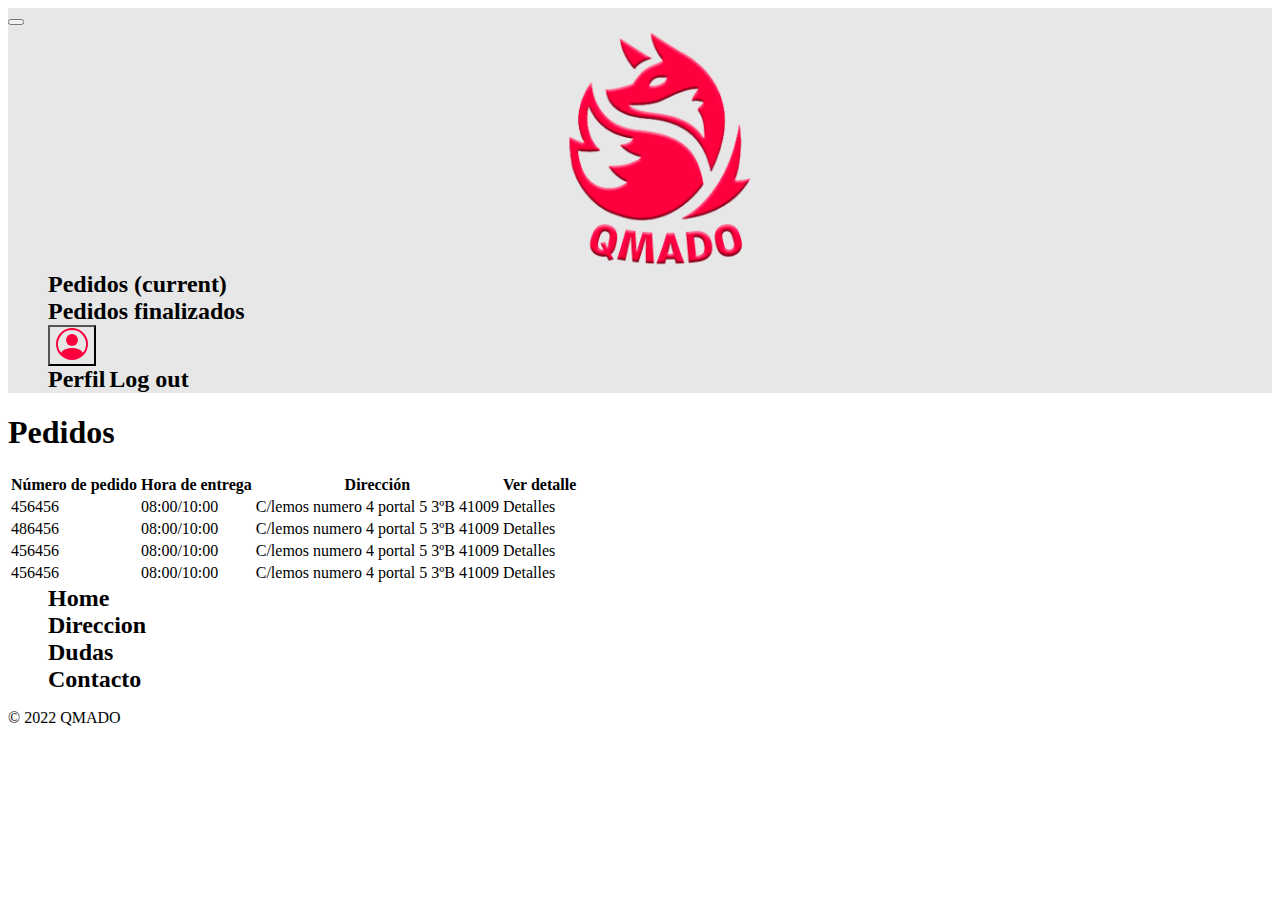
<file: index.html>
<!DOCTYPE html>
<html lang="es">
<head>
  <meta charset="UTF-8">
  <meta name="viewport" content="width=device-width, initial-scale=1.0">
  <title>Bootstrap Site</title>
  <link rel="stylesheet" href="css/style.css">
  <link rel="stylesheet" href="https://stackpath.bootstrapcdn.com/bootstrap/5.0.0-alpha1/css/bootstrap.min.css" integrity="sha384-r4NyP46KrjDleawBgD5tp8Y7UzmLA05oM1iAEQ17CSuDqnUK2+k9luXQOfXJCJ4I" crossorigin="anonymous">
  <script src="https://cdn.jsdelivr.net/npm/popper.js@1.16.0/dist/umd/popper.min.js" integrity="sha384-Q6E9RHvbIyZFJoft+2mJbHaEWldlvI9IOYy5n3zV9zzTtmI3UksdQRVvoxMfooAo" crossorigin="anonymous"></script>
  <script src="https://stackpath.bootstrapcdn.com/bootstrap/5.0.0-alpha1/js/bootstrap.min.js" integrity="sha384-oesi62hOLfzrys4LxRF63OJCXdXDipiYWBnvTl9Y9/TRlw5xlKIEHpNyvvDShgf/" crossorigin="anonymous"></script>
</head>
<body>
    <nav class="navbar navbar-expand-lg navbar-light navbarColor ">
        <button class="navbar-toggler" type="button" data-toggle="collapse" data-target="#navbarNavDropdown" aria-controls="navbarNavDropdown" aria-expanded="false" aria-label="Toggle navigation">
          <span class="navbar-toggler-icon"></span>
        </button>
        <div class="collapse navbar-collapse " id="navbarNavDropdown">
          <ul class="row flex-row justify-content-center align-items-center">
            <li class="nav-item logui mb-2 text-center col-lg-3">
              <img class="logo" src="img/Logo_QMado.png" alt="logo">
            </li>
            <li class="nav-item col-lg-3">
              <a class="nav-link text-center" href="index.html">Pedidos <span class="sr-only">(current)</span></a>
            </li>
            <li class="nav-item col-lg-3">
              <a class="nav-link text-center" href="finalizar.html">Pedidos finalizados</a>
            </li>
            <li class="nav-item col-lg-3 justify-content-center d-flex">
              <div class="dropdown">
                <button class="border-0 navbarColor" id="dropdownMenuButton" data-toggle="dropdown" aria-haspopup="true" aria-expanded="false">
                  <svg xmlns="http://www.w3.org/2000/svg" width="32" height="32" fill="#FF003F" class="bi bi-person-circle" viewBox="0 0 16 16">
                    <path d="M11 6a3 3 0 1 1-6 0 3 3 0 0 1 6 0z"/>
                    <path fill-rule="evenodd" d="M0 8a8 8 0 1 1 16 0A8 8 0 0 1 0 8zm8-7a7 7 0 0 0-5.468 11.37C3.242 11.226 4.805 10 8 10s4.757 1.225 5.468 2.37A7 7 0 0 0 8 1z"/>
                  </svg>
                </button>
                <div class="dropdown-menu" aria-labelledby="dropdownMenuButton">
                  <a class="dropdown-item" href="#">Perfil</a>
                  <a class="dropdown-item" href="#">Log out</a>
                </div>
              </div>
            </li>
          </ul>
        </div>
      </nav>
       <h1 class="text-center py-5">Pedidos</h1>
       <div class=" border border-dark rounded container">
        <table class="table container">
            <thead class="thead-dark">
                <tr>
                    <th class="text-center py-3">Número de pedido</th>
                    <th class="text-center py-3">Hora de entrega</th>
                    <th class="text-center py-3">Dirección</th>
                    <th class="text-center py-3">Ver detalle</th>

                </tr>
            </thead>
            <tbody>
                <tr>
                    <td class="py-5 text-center">456456</td>
                    <td class="py-5 text-center">08:00/10:00</td>
                    <td class="py-5 text-center">C/lemos numero 4 portal 5 3ºB 41009</td>
                    <td class="py-5 text-center"><a href="detalle.html" class="btn btn-danger">Detalles</a></td>

                </tr>

                <tr>
                    <td class="py-5 text-center">486456</td>
                    <td class="py-5 text-center">08:00/10:00</td>
                    <td class="py-5 text-center">C/lemos numero 4 portal 5 3ºB 41009</td>
                    <td class="py-5 text-center"><a href="detalle.html" class="btn btn-danger">Detalles</a></td>

                </tr>

                <tr>
                    <td class="py-5 text-center">456456</td>
                    <td class="py-5 text-center">08:00/10:00</td>
                    <td class="py-5 text-center">C/lemos numero 4 portal 5 3ºB 41009</td>
                    <td class="py-5 text-center"><a href="detalle.html" class="btn btn-danger">Detalles</a></td>

                </tr>

                <tr>
                    <td class="py-5 text-center">456456</td>
                    <td class="py-5 text-center">08:00/10:00</td>
                    <td class="py-5 text-center">C/lemos numero 4 portal 5 3ºB 41009</td>
                    <td class="py-5 text-center"><a href="detalle.html" class="btn btn-danger">Detalles</a></td>

                </tr>

            </tbody>
        </table>
    </div>

    <div class="container">
      <footer class="py-3 my-4">
        <ul class="nav justify-content-center border-bottom pb-3 mb-3">
          <li class="nav-item"><a href="#" class="nav-link px-2 text-muted">Home</a></li>
          <li class="nav-item"><a href="#" class="nav-link px-2 text-muted">Direccion</a></li>
          <li class="nav-item"><a href="#" class="nav-link px-2 text-muted">Dudas</a></li>
          <li class="nav-item"><a href="#" class="nav-link px-2 text-muted">Contacto</a></li>
        </ul>
        <p class="text-center text-muted">© 2022 QMADO</p>
      </footer>
    </div>
</body>
</html>
</file>
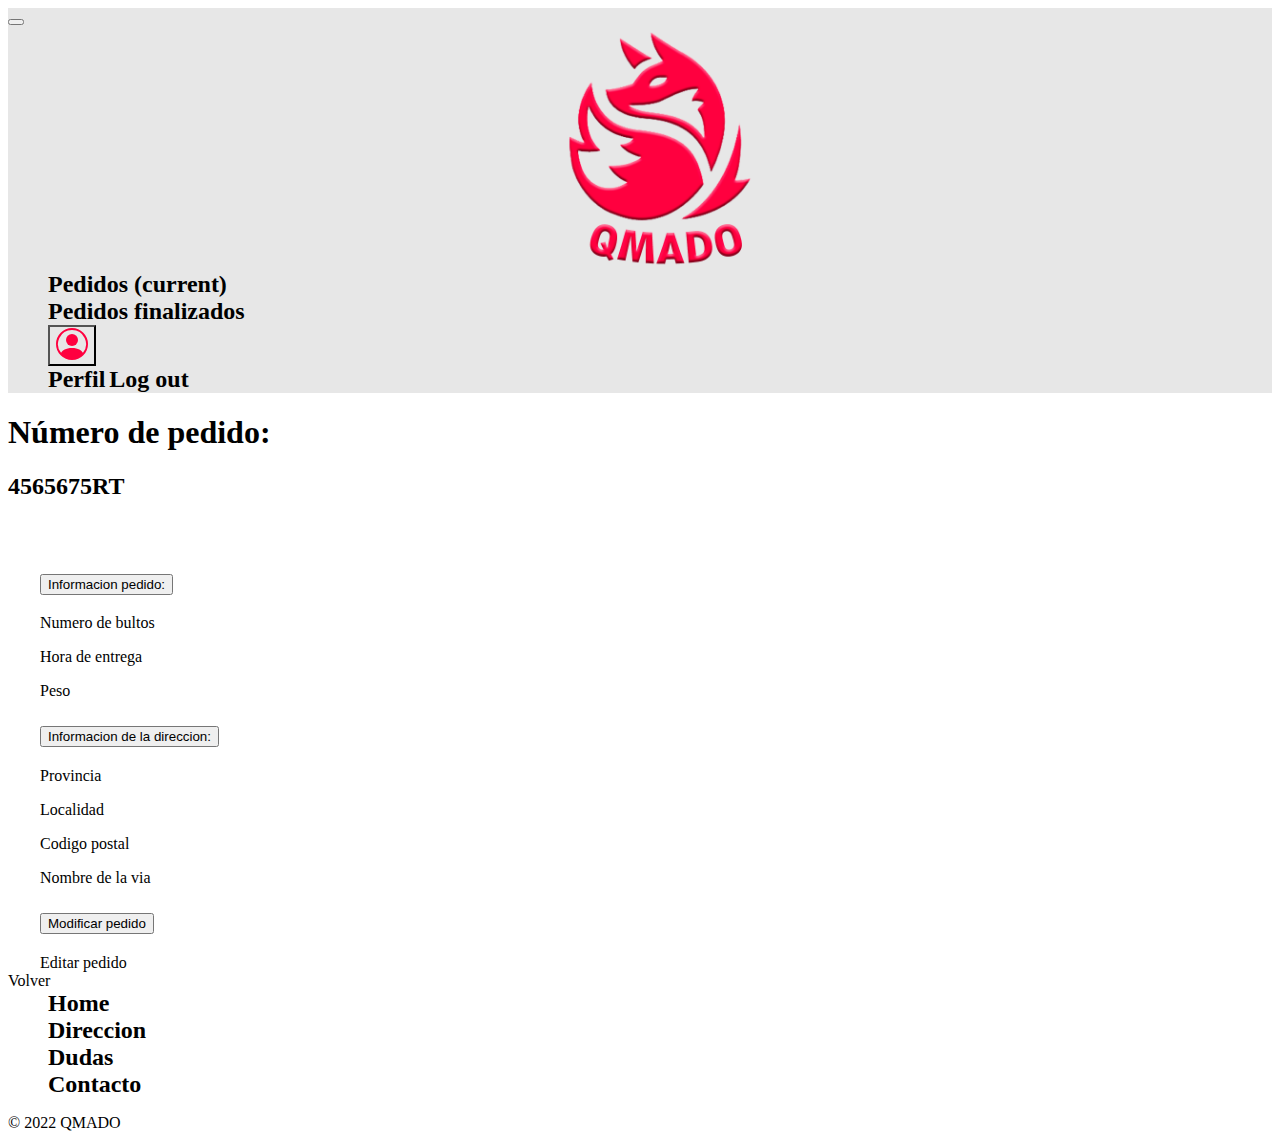
<file: detalle.html>
<!DOCTYPE html>
<html lang="es">
<head>
  <meta charset="UTF-8">
  <meta name="viewport" content="width=device-width, initial-scale=1.0">
  <title>Bootstrap Site</title>
  <link rel="stylesheet" href="css/style.css">
  <link rel="stylesheet" href="https://cdn.jsdelivr.net/npm/bootstrap-icons@1.10.3/font/bootstrap-icons.css">
  <link rel="stylesheet" href="https://stackpath.bootstrapcdn.com/bootstrap/5.0.0-alpha1/css/bootstrap.min.css" integrity="sha384-r4NyP46KrjDleawBgD5tp8Y7UzmLA05oM1iAEQ17CSuDqnUK2+k9luXQOfXJCJ4I" crossorigin="anonymous">
  <script src="https://cdn.jsdelivr.net/npm/popper.js@1.16.0/dist/umd/popper.min.js" integrity="sha384-Q6E9RHvbIyZFJoft+2mJbHaEWldlvI9IOYy5n3zV9zzTtmI3UksdQRVvoxMfooAo" crossorigin="anonymous"></script>
  <script src="https://stackpath.bootstrapcdn.com/bootstrap/5.0.0-alpha1/js/bootstrap.min.js" integrity="sha384-oesi62hOLfzrys4LxRF63OJCXdXDipiYWBnvTl9Y9/TRlw5xlKIEHpNyvvDShgf/" crossorigin="anonymous"></script>
</head>
<body>
  <nav class="navbar navbar-expand-lg navbar-light navbarColor ">
    <button class="navbar-toggler" type="button" data-toggle="collapse" data-target="#navbarNavDropdown" aria-controls="navbarNavDropdown" aria-expanded="false" aria-label="Toggle navigation">
      <span class="navbar-toggler-icon"></span>
    </button>
    <div class="collapse navbar-collapse " id="navbarNavDropdown">
      <ul class="row flex-row justify-content-center align-items-center">
        <li class="nav-item logui mb-2 text-center col-lg-3">
          <img class="logo" src="img/Logo_QMado.png" alt="logo">
        </li>
        <li class="nav-item col-lg-3">
          <a class="nav-link text-center" href="index.html">Pedidos <span class="sr-only">(current)</span></a>
        </li>
        <li class="nav-item col-lg-3">
          <a class="nav-link text-center" href="finalizar.html">Pedidos finalizados</a>
        </li>
        <li class="nav-item col-lg-3 justify-content-center d-flex">
          <div class="dropdown">
            <button class="border-0 navbarColor" id="dropdownMenuButton" data-toggle="dropdown" aria-haspopup="true" aria-expanded="false">
              <svg xmlns="http://www.w3.org/2000/svg" width="32" height="32" fill="#FF003F" class="bi bi-person-circle" viewBox="0 0 16 16">
                <path d="M11 6a3 3 0 1 1-6 0 3 3 0 0 1 6 0z"/>
                <path fill-rule="evenodd" d="M0 8a8 8 0 1 1 16 0A8 8 0 0 1 0 8zm8-7a7 7 0 0 0-5.468 11.37C3.242 11.226 4.805 10 8 10s4.757 1.225 5.468 2.37A7 7 0 0 0 8 1z"/>
              </svg>
            </button>
            <div class="dropdown-menu" aria-labelledby="dropdownMenuButton">
              <a class="dropdown-item" href="#">Perfil</a>
              <a class="dropdown-item" href="#">Log out</a>
            </div>
          </div>
        </li>
      </ul>
    </div>
  </nav>
  <main>
    <h1 class="text-center pt-5">Número de pedido:</h1>
    <h2 class="text-center">4565675RT</h2>
    <div class="grandiv">
    <div class="card border-3 div" >
      
      <div class="accordion p-0 " id="accordionExample">
        <div class="card">
          <div class="card-header py-3" id="headingOne">
            <h2 class="mb-0">
              <button class="btn" type="button" data-toggle="collapse" data-target="#collapseOne" aria-expanded="true" aria-controls="collapseOne">
                Informacion pedido:
              </button>
            </h2>
          </div>
      
          <div id="collapseOne" class="collapse show" aria-labelledby="headingOne" data-parent="#accordionExample">
            <div class="card-body">
               <p>Numero de bultos</p>
               <p>Hora de entrega</p>
               <p>Peso</p>
            </div>
          </div>
        </div>
        <div class="card">
          <div class="card-header py-3" id="headingTwo">
            <h2 class="mb-0">
              <button class="btn collapsed" type="button" data-toggle="collapse" data-target="#collapseTwo" aria-expanded="false" aria-controls="collapseTwo">
                Informacion de la direccion:
              </button>
            </h2>
          </div>
          <div id="collapseTwo" class="collapse" aria-labelledby="headingTwo" data-parent="#accordionExample">
            <div class="card-body">
              <p>Provincia</p>
              <p>Localidad</p>
              <p>Codigo postal</p>
              <p>Nombre de la via</p>
            </div>
          </div>
        </div>
        <div class="card">
          <div class="card-header py-3" id="headingThree">
            <h2 class="mb-0">
              <button class="btn collapsed" type="button" data-toggle="collapse" data-target="#collapseThree" aria-expanded="false" aria-controls="collapseThree">
                Modificar pedido
              </button>
            </h2>
          </div>
          <div id="collapseThree" class="collapse" aria-labelledby="headingThree" data-parent="#accordionExample">
            <div class="card-body">
              <a href="editar.html" class="btn btn-danger btn-sm">Editar pedido</a>
            </div>
          </div>
        </div>
    </div>
  </div>
  <div class="div">
  <iframe src="https://www.google.com/maps/embed?pb=!1m18!1m12!1m3!1d3169.518826048664!2d-5.9275161847349995!3d37.40121007982922!2m3!1f0!2f0!3f0!3m2!1i1024!2i768!4f13.1!3m3!1m2!1s0xd126f0d94333a4b%3A0xc801daeab863a6fe!2sVirtualSoft%20Studios!5e0!3m2!1ses!2ses!4v1679307951312!5m2!1ses!2ses"  style="border:0;" allowfullscreen="true" loading="lazy" referrerpolicy="no-referrer-when-downgrade"></iframe>
</div>
</div>
  </main>
  <div class="container d-flex justify-content-end py-5">
  <a type="button" class="btn btn-danger" href="index.html">Volver</a>
</div>

<div class="container">
  <footer class="py-3 my-4">
    <ul class="nav justify-content-center border-bottom pb-3 mb-3">
      <li class="nav-item"><a href="#" class="nav-link px-2 text-muted">Home</a></li>
      <li class="nav-item"><a href="#" class="nav-link px-2 text-muted">Direccion</a></li>
      <li class="nav-item"><a href="#" class="nav-link px-2 text-muted">Dudas</a></li>
      <li class="nav-item"><a href="#" class="nav-link px-2 text-muted">Contacto</a></li>
    </ul>
    <p class="text-center text-muted">© 2022 QMADO</p>
  </footer>
</div>
</body>
</html>
</file>
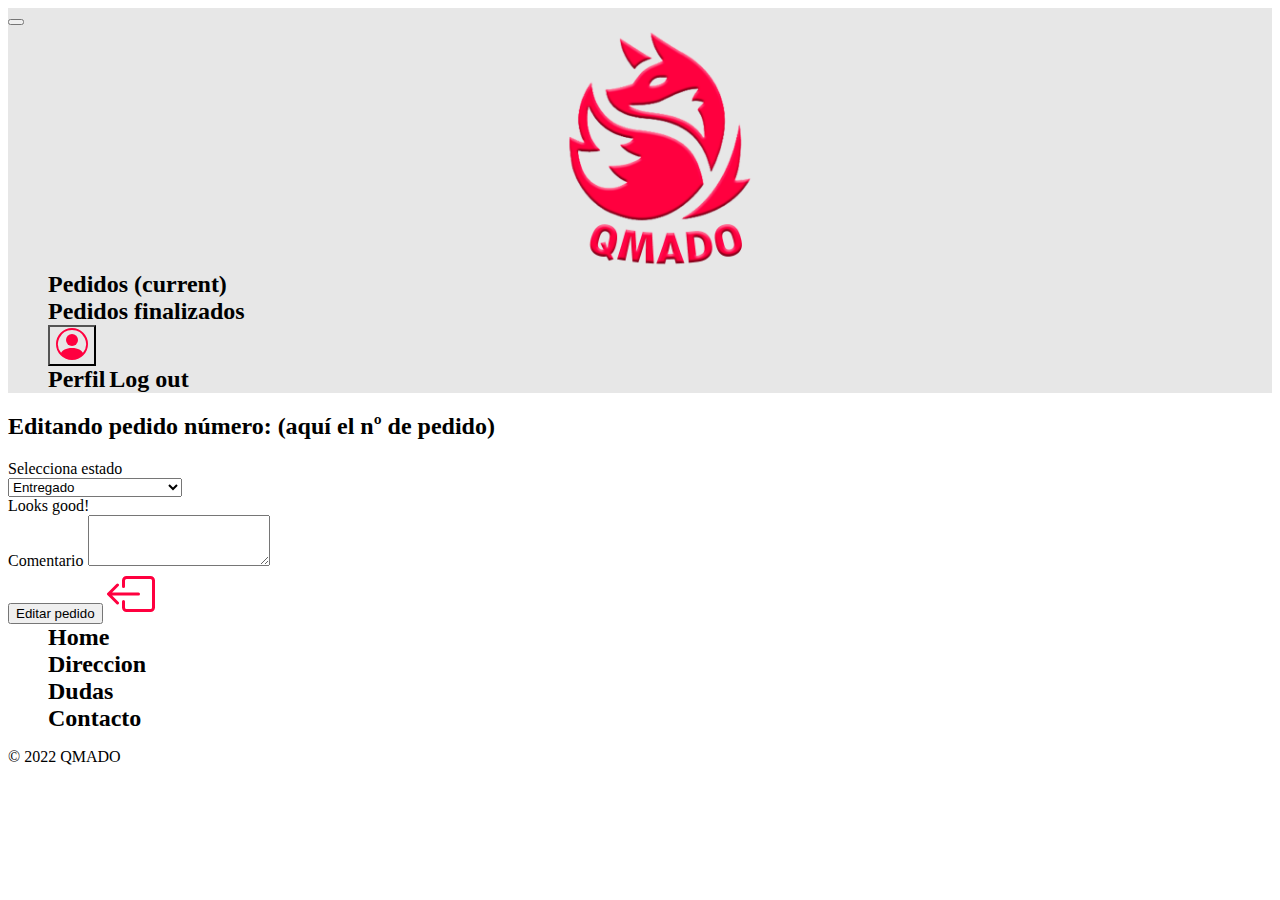
<file: editar.html>
<!DOCTYPE html>
<html lang="es">
<head>
  <meta charset="UTF-8">
  <meta name="viewport" content="width=device-width, initial-scale=1.0">
  <title>Bootstrap Site</title>
  <link rel="stylesheet" href="css/style.css">
  <link rel="stylesheet" href="https://cdn.jsdelivr.net/npm/bootstrap-icons@1.10.3/font/bootstrap-icons.css">
  <link rel="stylesheet" href="https://stackpath.bootstrapcdn.com/bootstrap/5.0.0-alpha1/css/bootstrap.min.css" integrity="sha384-r4NyP46KrjDleawBgD5tp8Y7UzmLA05oM1iAEQ17CSuDqnUK2+k9luXQOfXJCJ4I" crossorigin="anonymous">
  <script src="https://cdn.jsdelivr.net/npm/popper.js@1.16.0/dist/umd/popper.min.js" integrity="sha384-Q6E9RHvbIyZFJoft+2mJbHaEWldlvI9IOYy5n3zV9zzTtmI3UksdQRVvoxMfooAo" crossorigin="anonymous"></script>
  <script src="https://stackpath.bootstrapcdn.com/bootstrap/5.0.0-alpha1/js/bootstrap.min.js" integrity="sha384-oesi62hOLfzrys4LxRF63OJCXdXDipiYWBnvTl9Y9/TRlw5xlKIEHpNyvvDShgf/" crossorigin="anonymous"></script>
</head>
<body>
  <nav class="navbar navbar-expand-lg navbar-light navbarColor ">
    <button class="navbar-toggler" type="button" data-toggle="collapse" data-target="#navbarNavDropdown" aria-controls="navbarNavDropdown" aria-expanded="false" aria-label="Toggle navigation">
      <span class="navbar-toggler-icon"></span>
    </button>
    <div class="collapse navbar-collapse " id="navbarNavDropdown">
      <ul class="row flex-row justify-content-center align-items-center">
        <li class="nav-item logui mb-2 text-center col-lg-3">
          <img class="logo" src="img/Logo_QMado.png" alt="logo">
        </li>
        <li class="nav-item col-lg-3">
          <a class="nav-link text-center" href="index.html">Pedidos <span class="sr-only">(current)</span></a>
        </li>
        <li class="nav-item col-lg-3">
          <a class="nav-link text-center" href="finalizar.html">Pedidos finalizados</a>
        </li>
        <li class="nav-item col-lg-3 justify-content-center d-flex">
          <div class="dropdown">
            <button class="border-0 navbarColor" id="dropdownMenuButton" data-toggle="dropdown" aria-haspopup="true" aria-expanded="false">
              <svg xmlns="http://www.w3.org/2000/svg" width="32" height="32" fill="#FF003F" class="bi bi-person-circle" viewBox="0 0 16 16">
                <path d="M11 6a3 3 0 1 1-6 0 3 3 0 0 1 6 0z"/>
                <path fill-rule="evenodd" d="M0 8a8 8 0 1 1 16 0A8 8 0 0 1 0 8zm8-7a7 7 0 0 0-5.468 11.37C3.242 11.226 4.805 10 8 10s4.757 1.225 5.468 2.37A7 7 0 0 0 8 1z"/>
              </svg>
            </button>
            <div class="dropdown-menu" aria-labelledby="dropdownMenuButton">
              <a class="dropdown-item" href="#">Perfil</a>
              <a class="dropdown-item" href="#">Log out</a>
            </div>
          </div>
        </li>
      </ul>
    </div>
  </nav>
  
  <div class="container mt-5">
    <h2 class="text-center py-3">Editando pedido número: (aquí el nº de pedido)</h2>
    <form class="row g-3 needs-validation" novalidate>
      <div class="col-lg-6 col-sm-12">
        <label for="validationCustom01" class="form-label">Selecciona estado</label>
    <div class="mb-3">
    <select class="form-select form-select-lg" name="select" id="select">
    <option value="entregado">Entregado</option>
    <option value="clienteNotFound">Cliente no encontrado</option>
    <option value="accident">Incidencia con el paquete</option>
  </select>
      </div>
        <div class="valid-feedback">
          Looks good!
        </div>
      </div>

      <div class="mb-3">
        <label for="textarea" class="form-label">Comentario</label>
        <textarea class="form-control" name="textarea" id="textarea" rows="3"></textarea>
      </div>

      <div class="col-12 d-flex justify-content-between align-items-center">
        <button class="btn btn-danger" type="submit">Editar pedido</button>
        <a href="detalle.html"><svg xmlns="http://www.w3.org/2000/svg" width="48" height="48" fill="#FF003F" class="bi bi-box-arrow-left" viewBox="0 0 16 16">
          <path fill-rule="evenodd" d="M6 12.5a.5.5 0 0 0 .5.5h8a.5.5 0 0 0 .5-.5v-9a.5.5 0 0 0-.5-.5h-8a.5.5 0 0 0-.5.5v2a.5.5 0 0 1-1 0v-2A1.5 1.5 0 0 1 6.5 2h8A1.5 1.5 0 0 1 16 3.5v9a1.5 1.5 0 0 1-1.5 1.5h-8A1.5 1.5 0 0 1 5 12.5v-2a.5.5 0 0 1 1 0v2z"/>
          <path fill-rule="evenodd" d="M.146 8.354a.5.5 0 0 1 0-.708l3-3a.5.5 0 1 1 .708.708L1.707 7.5H10.5a.5.5 0 0 1 0 1H1.707l2.147 2.146a.5.5 0 0 1-.708.708l-3-3z"/>
        </svg></a>
      </div>
    </form>
  </div>     

  <div class="container">
    <footer class="py-3 my-4">
      <ul class="nav justify-content-center border-bottom pb-3 mb-3">
        <li class="nav-item"><a href="#" class="nav-link px-2 text-muted">Home</a></li>
        <li class="nav-item"><a href="#" class="nav-link px-2 text-muted">Direccion</a></li>
        <li class="nav-item"><a href="#" class="nav-link px-2 text-muted">Dudas</a></li>
        <li class="nav-item"><a href="#" class="nav-link px-2 text-muted">Contacto</a></li>
      </ul>
      <p class="text-center text-muted">© 2022 QMADO</p>
    </footer>
  </div>
  
</body>
</html>
</file>
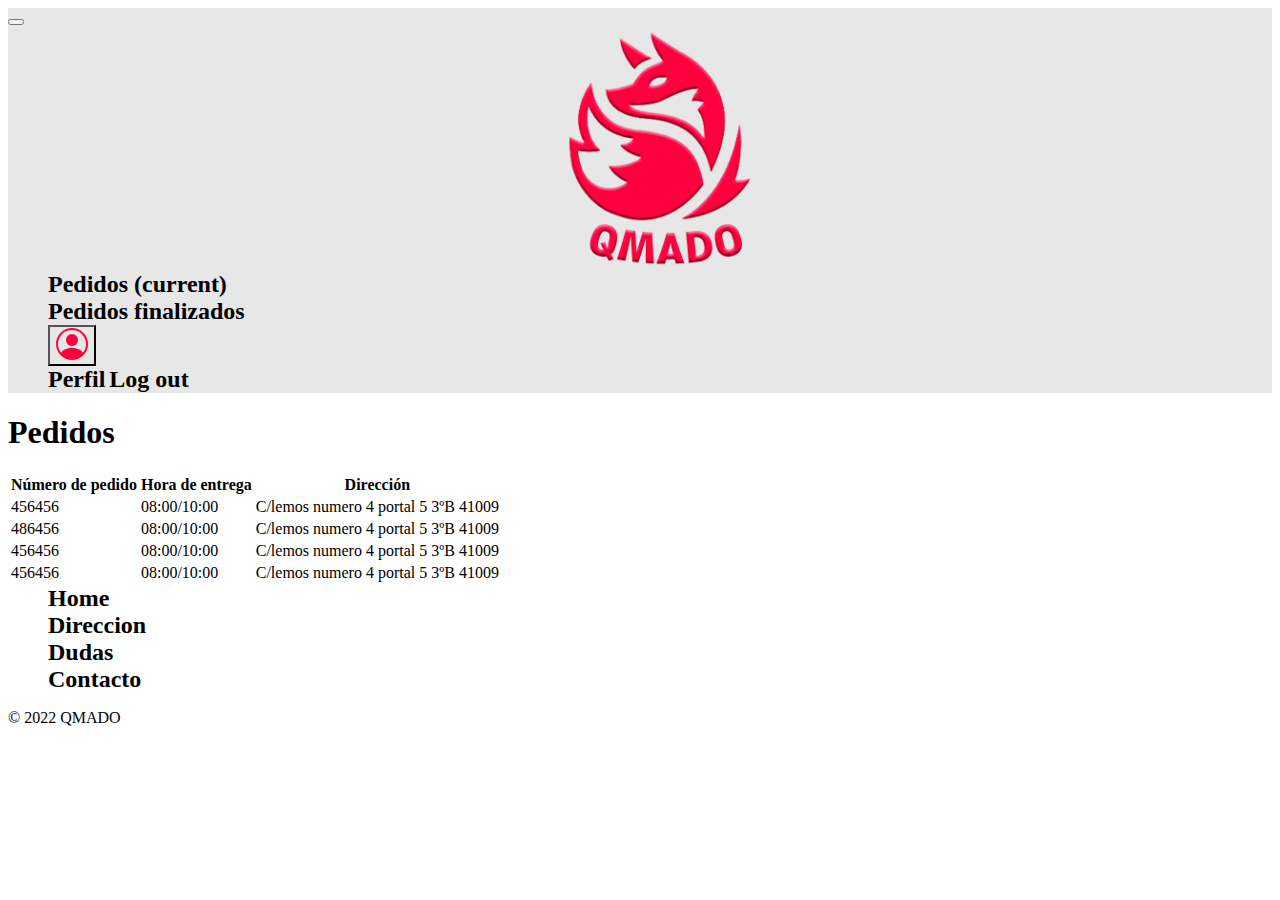
<file: finalizar.html>
<!DOCTYPE html>
<html lang="es">
<head>
  <meta charset="UTF-8">
  <meta name="viewport" content="width=device-width, initial-scale=1.0">
  <title>Bootstrap Site</title>
  <link rel="stylesheet" href="css/style.css">
  <link rel="stylesheet" href="https://stackpath.bootstrapcdn.com/bootstrap/5.0.0-alpha1/css/bootstrap.min.css" integrity="sha384-r4NyP46KrjDleawBgD5tp8Y7UzmLA05oM1iAEQ17CSuDqnUK2+k9luXQOfXJCJ4I" crossorigin="anonymous">
  <script src="https://cdn.jsdelivr.net/npm/popper.js@1.16.0/dist/umd/popper.min.js" integrity="sha384-Q6E9RHvbIyZFJoft+2mJbHaEWldlvI9IOYy5n3zV9zzTtmI3UksdQRVvoxMfooAo" crossorigin="anonymous"></script>
  <script src="https://stackpath.bootstrapcdn.com/bootstrap/5.0.0-alpha1/js/bootstrap.min.js" integrity="sha384-oesi62hOLfzrys4LxRF63OJCXdXDipiYWBnvTl9Y9/TRlw5xlKIEHpNyvvDShgf/" crossorigin="anonymous"></script>
</head>
<body>
  <nav class="navbar navbar-expand-lg navbar-light navbarColor ">
    <button class="navbar-toggler" type="button" data-toggle="collapse" data-target="#navbarNavDropdown" aria-controls="navbarNavDropdown" aria-expanded="false" aria-label="Toggle navigation">
      <span class="navbar-toggler-icon"></span>
    </button>
    <div class="collapse navbar-collapse " id="navbarNavDropdown">
      <ul class="row flex-row justify-content-center align-items-center">
        <li class="nav-item logui mb-2 text-center col-lg-3">
          <img class="logo" src="img/Logo_QMado.png" alt="logo">
        </li>
        <li class="nav-item col-lg-3">
          <a class="nav-link text-center" href="index.html">Pedidos <span class="sr-only">(current)</span></a>
        </li>
        <li class="nav-item col-lg-3">
          <a class="nav-link text-center" href="finalizar.html">Pedidos finalizados</a>
        </li>
        <li class="nav-item col-lg-3 justify-content-center d-flex">
          <div class="dropdown">
            <button class="border-0 navbarColor" id="dropdownMenuButton" data-toggle="dropdown" aria-haspopup="true" aria-expanded="false">
              <svg xmlns="http://www.w3.org/2000/svg" width="32" height="32" fill="#FF003F" class="bi bi-person-circle" viewBox="0 0 16 16">
                <path d="M11 6a3 3 0 1 1-6 0 3 3 0 0 1 6 0z"/>
                <path fill-rule="evenodd" d="M0 8a8 8 0 1 1 16 0A8 8 0 0 1 0 8zm8-7a7 7 0 0 0-5.468 11.37C3.242 11.226 4.805 10 8 10s4.757 1.225 5.468 2.37A7 7 0 0 0 8 1z"/>
              </svg>
            </button>
            <div class="dropdown-menu" aria-labelledby="dropdownMenuButton">
              <a class="dropdown-item" href="#">Perfil</a>
              <a class="dropdown-item" href="#">Log out</a>
            </div>
          </div>
        </li>
      </ul>
    </div>
  </nav>

       <h1 class="text-center py-5">Pedidos</h1>
       <div class=" border border-dark rounded container">
        <table class="table container">
            <thead class="thead-dark">
                <tr>
                    
                    <th class="text-center py-3">Número de pedido</th>
                    <th class="text-center py-3">Hora de entrega</th>
                    <th class="text-center py-3">Dirección</th>
                    

                </tr>
            </thead>
            <tbody>
                <tr>

                    <td class="py-5 text-center">456456</td>
                    <td class="py-5 text-center">08:00/10:00</td>
                    <td class="py-5 text-center">C/lemos numero 4 portal 5 3ºB 41009</td>
                    
                </tr>

                <tr>

                    <td class="py-5 text-center">486456</td>
                    <td class="py-5 text-center">08:00/10:00</td>
                    <td class="py-5 text-center">C/lemos numero 4 portal 5 3ºB 41009</td>
                   

                </tr>

                <tr>

                    <td class="py-5 text-center">456456</td>
                    <td class="py-5 text-center">08:00/10:00</td>
                    <td class="py-5 text-center">C/lemos numero 4 portal 5 3ºB 41009</td>
                    

                </tr>

                <tr>

                    <td class="py-5 text-center">456456</td>
                    <td class="py-5 text-center">08:00/10:00</td>
                    <td class="py-5 text-center">C/lemos numero 4 portal 5 3ºB 41009</td>
                    

                </tr>

            </tbody>
        </table>
    </div>

    <div class="container">
        <footer class="py-3 my-4">
          <ul class="nav justify-content-center border-bottom pb-3 mb-3">
            <li class="nav-item"><a href="#" class="nav-link px-2 text-muted">Home</a></li>
            <li class="nav-item"><a href="#" class="nav-link px-2 text-muted">Direccion</a></li>
            <li class="nav-item"><a href="#" class="nav-link px-2 text-muted">Dudas</a></li>
            <li class="nav-item"><a href="#" class="nav-link px-2 text-muted">Contacto</a></li>
          </ul>
          <p class="text-center text-muted">© 2022 QMADO</p>
        </footer>
      </div>
</body>
</html>
</file>
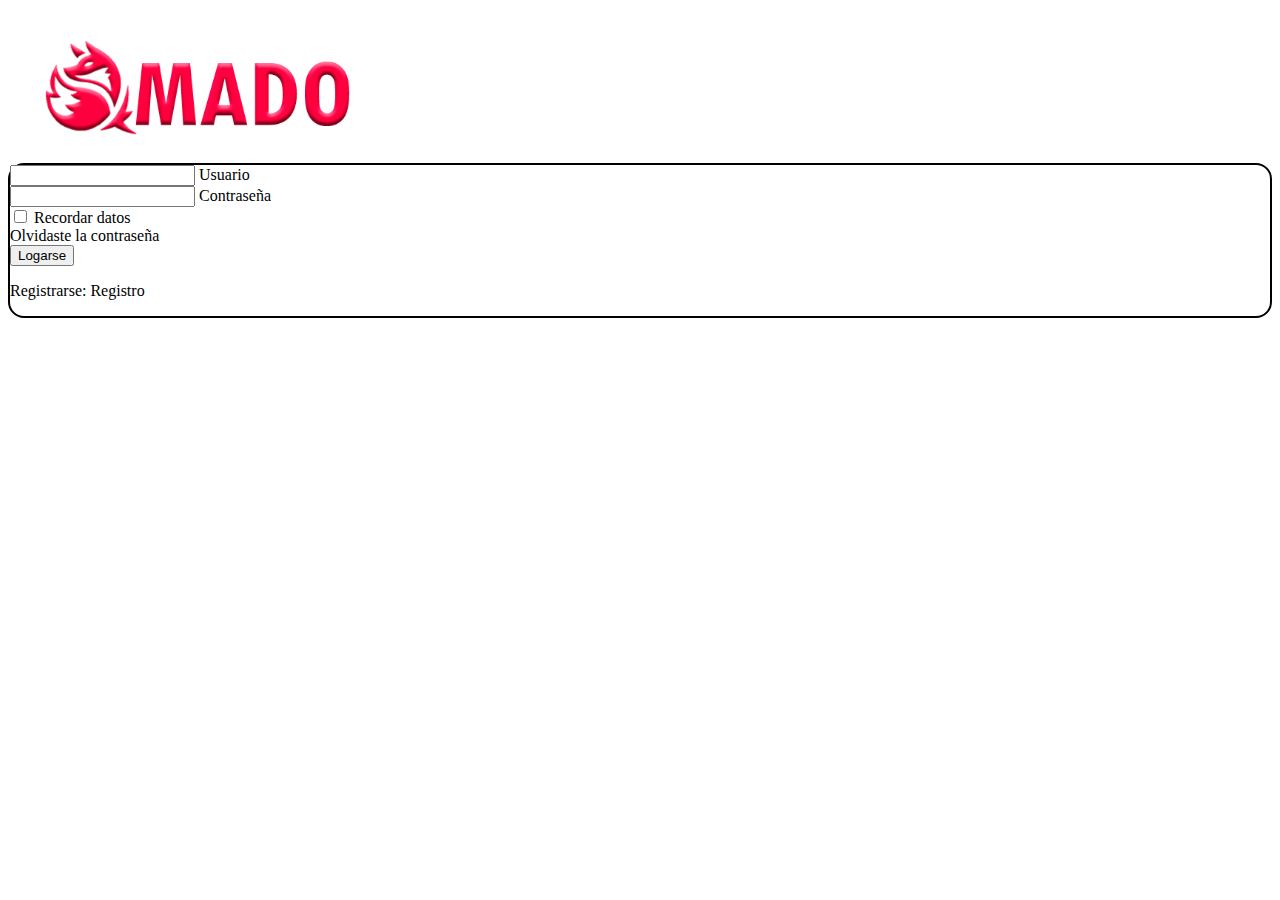
<file: login.html>
<!DOCTYPE html>
<html lang="es">
<head>
  <meta charset="UTF-8">
  <meta name="viewport" content="width=device-width, initial-scale=1.0">
  <title>Bootstrap Site</title>
  <link rel="stylesheet" href="https://stackpath.bootstrapcdn.com/bootstrap/5.0.0-alpha1/css/bootstrap.min.css" integrity="sha384-r4NyP46KrjDleawBgD5tp8Y7UzmLA05oM1iAEQ17CSuDqnUK2+k9luXQOfXJCJ4I" crossorigin="anonymous">
  <link rel="stylesheet" href="css/style.css">
  <script src="https://cdn.jsdelivr.net/npm/popper.js@1.16.0/dist/umd/popper.min.js" integrity="sha384-Q6E9RHvbIyZFJoft+2mJbHaEWldlvI9IOYy5n3zV9zzTtmI3UksdQRVvoxMfooAo" crossorigin="anonymous"></script>
  <script src="https://stackpath.bootstrapcdn.com/bootstrap/5.0.0-alpha1/js/bootstrap.min.js" integrity="sha384-oesi62hOLfzrys4LxRF63OJCXdXDipiYWBnvTl9Y9/TRlw5xlKIEHpNyvvDShgf/" crossorigin="anonymous"></script>
</head>
<body>

    <div class="container d-flex justify-content-center">
        <img src="img/Logo_QMado_Ver2_transp.png" alt="Logo" id="logologin">
    </div>
<div class="container w-50 pt-5 mt-2 rounded bg-danger formulario">
    <form class="container text-white">
        <div class="form-outline mb-4">
          <input type="text"  class="form-control border border-3 border-dark" />
          <label class="form-label" for="Usuario">Usuario</label>
        </div>
        <div class="form-outline mb-4">
          <input type="password"  class="form-control border border-3 border-dark" />
          <label class="form-label" for="Contraseña">Contraseña</label>
        </div>
        <div class="row mb-4">
          <div class="col d-flex justify-content-center">
            <!-- Checkbox -->
            <div class="form-check">
              <input class="form-check-input border border-3 border-dark" type="checkbox" value=""  />
              <label class="form-check-label" for="form2Example31"> Recordar datos</label>
            </div>
          </div>
          <div class="col">
            <a href="#!">Olvidaste la contraseña</a>
          </div>
        </div>
        <button type="button" class="btn btn-light btn-block mb-4 border border-3 border-dark">Logarse</button>
        <div class="text-center">
          <p>Registrarse: <a href="#!">Registro</a></p>

        </div>
      </form>
    </div>
</body>
</html>
</file>
<file: css/style.css>
#divlogo{
    height: 50px;
}
#imglogo{
    height: 50px;
}

a{
    text-decoration: none;
    color: black;
}
nav a{
    color: black!important;
}

a:hover{
    color: white;
}

.formulario{
    border: 2px solid black;
  
    border-radius: 1rem;
}

@media (max-width: 768px) {
    .formulario{
        width: 95%!important;
    }
}

.pedidos{
    margin: 0!important;
}

.logo{
     width: 20%;
     margin: 0!important;

}
.logui{
    display: flex;
    justify-content: center;
    align-items: center;
}
.grandiv{
    margin-top: 3rem;
    display: grid;
    grid-template-columns: 1fr 1fr;
    gap: 1rem;
}
.div{
    margin: 0 2rem;
}
iframe{
    width: 100%;
    height: 100%;
}
@media (max-width: 780px) {
 .grandiv{
    display: flex;
    flex-direction: column;
 }
 iframe{
    height: 30rem;
 }
}

@media (max-width: 1080px) {
 table{
    width: 90%!important;
 }   
}

li a{
    font-weight: bold;
    font-size: 1.5rem;
}

nav a:hover{
    color: #FF003F!important;
    text-decoration-color: black!important;
    transition: 0.2s;
}

@media (max-width: 1080px) {
    .margin{
       margin-left: 2rem;
    }
    .margin2{
        margin-right: 2rem;
    }   
   }

#logologin{
    margin-top: 2rem;
    margin-bottom: 1.5rem;
    width: 30%;
}

   @media (max-width:768px){
    #logologin{
        width: 200px;
        margin-top: 25%!important;
    }
    .formulario{
        margin-bottom: 40%!important;
    }
   }

.navbarColor{
    background-color: #e7e7e7!important;
}

ul{
    list-style: none;
    margin: 0!important
}
</file>
